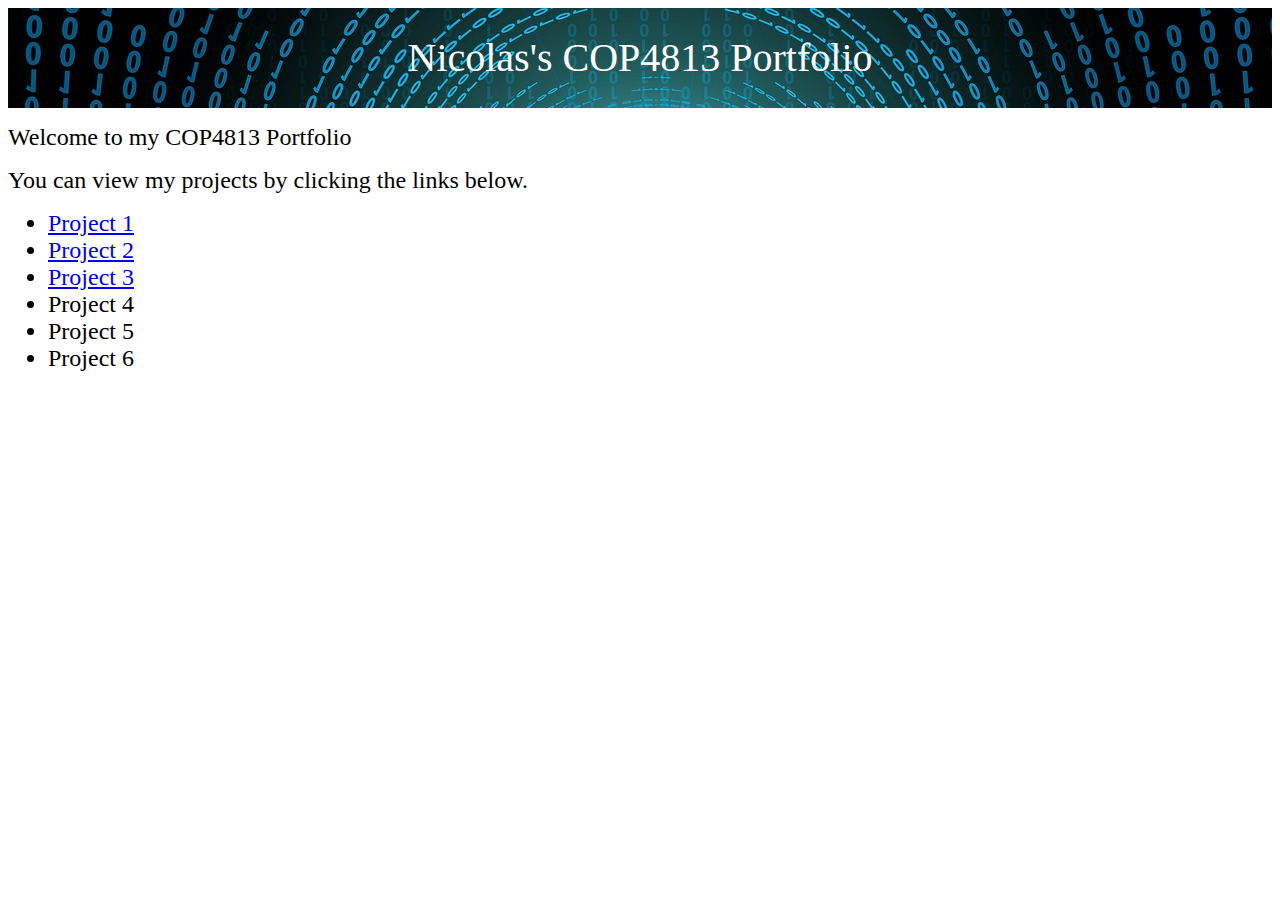
<file: index.html>
<!DOCTYPE html>
<html>
	<head>
		<title>COP4813 Portfolio</title>
		<link rel="stylesheet" type="text/css" href="./css/site.css">
	</head>
	<body>
		<div class="main_header" style="background-image: url('./images/cop4813_header.jpg');">
			<span class="main_header">Nicolas's COP4813 Portfolio</span>
		</div>
		<div>
			<p><span class="body_text">Welcome to my COP4813 Portfolio</span></p>
			<p><span class="body_text">You can view my projects by clicking the links below.</span></p>
			<ul>
				<span class="body_text">
					<li><a href="./project1/index.html">Project 1</a></li>
					<li><a href="./project2/index.html">Project 2</a></li>
					<li><a href="./project3/index.html">Project 3</a></li>
					<li>Project 4</a></li>
					<li>Project 5</a></li>
					<li>Project 6</a></li>
				</span>
			</ul>
		</div>
	</body>
</html>
</file>
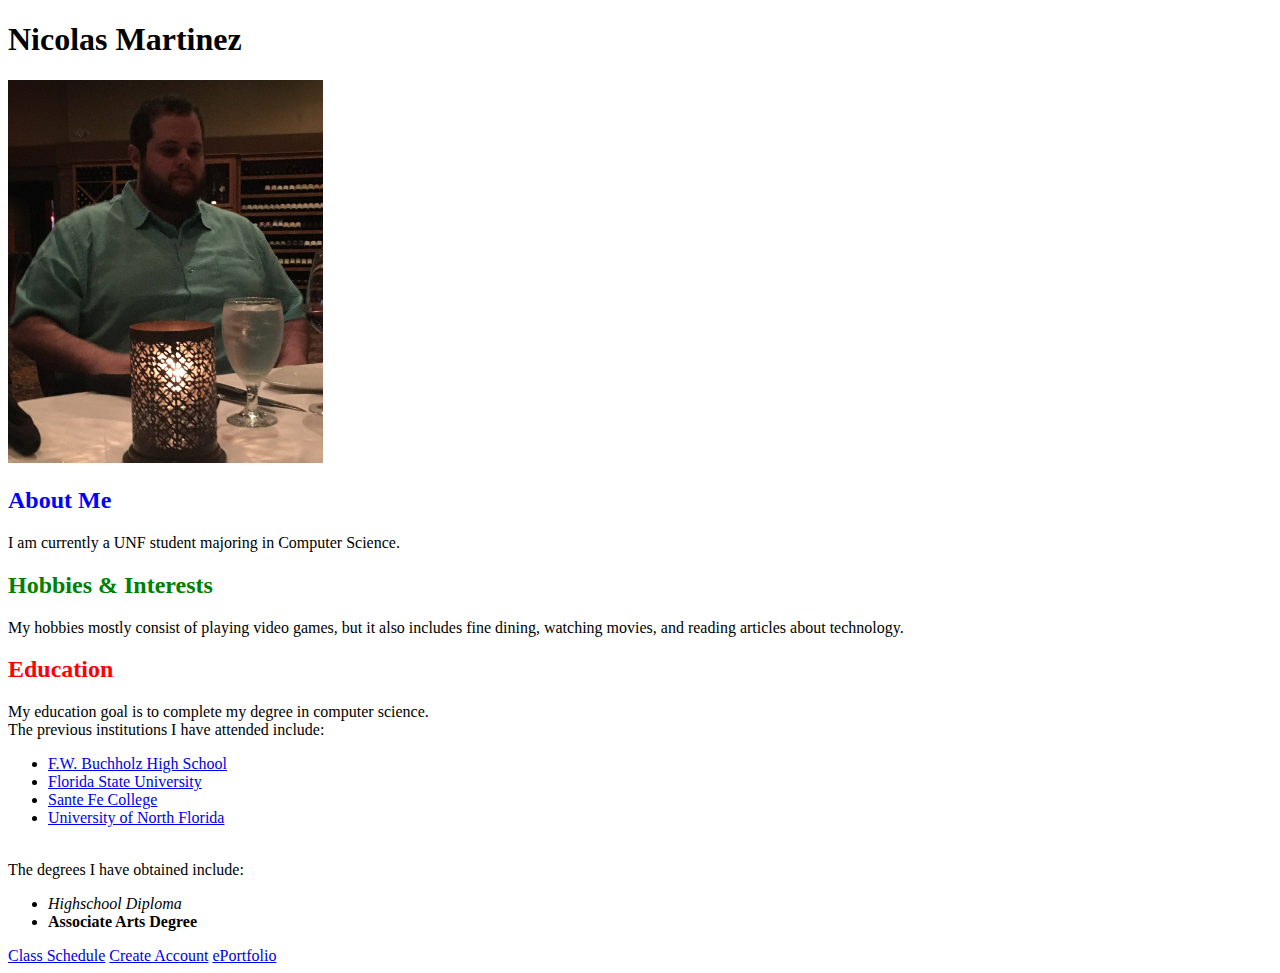
<file: project1/index.html>
<!DOCTYPE html>
<html>
<head>
<link rel="stylesheet" type="text/css" href="../css/site.css">
<title>Welcome to My Webpage</title>
</head>
<body>
<h1>Nicolas Martinez</h1>
<img id="profilepic" src="images/profilepic.jpg" alt="Picture of Nicolas Martinez" width="315px" height="383px">
	<h2 id="AM">About Me</h2>
		<p> I am currently a UNF student majoring in Computer Science.
		</p>
	<h2 id="hobby">Hobbies &amp; Interests</h2>
		<p>My hobbies mostly consist of playing video games, but it also includes fine dining, watching movies,
		 and reading articles about technology.
		</p>
	<h2 id="school">Education</h2>
		<p> My education goal is to complete my degree in computer science.<br>
		The previous institutions I have attended include:
			<ul>
				<li><a class="personal" href="https://en.wikipedia.org/wiki/Buchholz_High_School" target="_blank">F.W. Buchholz High School</a></li>
				<li><a class="personal" href="https://en.wikipedia.org/wiki/Florida_State_University" target="_blank">Florida State University</a></li>
				<li><a class="personal" href="https://en.wikipedia.org/wiki/Santa_Fe_College" target="_blank">Sante Fe College</a></li>
				<li><a class="personal" href="https://en.wikipedia.org/wiki/University_of_North_Florida" target="_blank">University of North Florida</a></li>
			</ul>
		<br>
		The degrees I have obtained include:
			<ul>
				<li class="high">Highschool Diploma</li>
				<li class="college">Associate Arts Degree</li>
			</ul>
		</p>
		<div class="navigation"><a class="personal" href="schedule.html">Class Schedule</a> <a class="personal" href="account.html">Create Account</a> 
			 <a class="personal" href="../index.html">ePortfolio</a>
		</div>
</body>
</html>
</file>
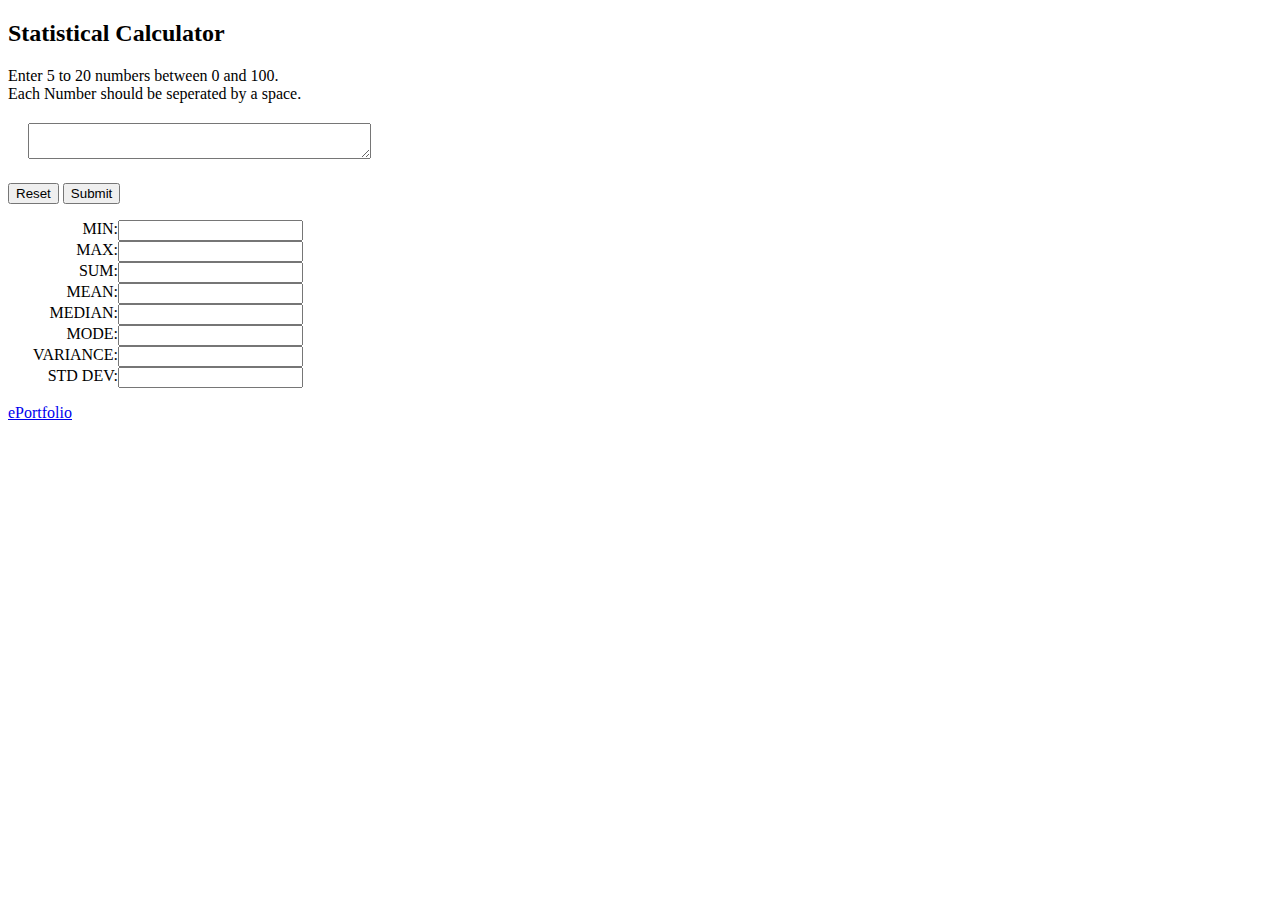
<file: project3/index.html>
<!DOCTYPE html>
<html>
<head>
	<title>Statistical Calculator</title>
	<link rel="stylesheet" type="text/css" href="../css/site.css">
	<script src="script.js"></script>
</head>
<body>

	<h2>Statistical Calculator</h2>
	
	<form name="statCal" action="" onsubmit="performStatistic(); return false;">
		<p>
			Enter 5 to 20 numbers between 0 and 100.</br>
			Each Number should be seperated by a space.<br>
			<textarea id="input" rows="2" cols="40" required></textarea></br>
			<input class="button"type="reset" value="Reset">
			<input class="button" type="submit" value="Submit"></br>
		</p>
		<p>
			<label class="list">MIN: </label>
			<input id = "min" type="text" name="min" readonly></br>
			<label class="list">MAX: </label>
			<input id="max" type="text" name="max" readonly></br>
			<label class="list">SUM: </label>
			<input id="sum" type="text" name="sum" readonly></br>
			<label class="list">MEAN: </label>
			<input id="mean" type="text" name="mean" readonly></br>
			<label class="list">MEDIAN: </label>
			<input id="median" type="text" name="median" readonly></br>
			<label class="list">MODE: </label>
			<input id="mode" type="text" name="mode" readonly></br>
			<label class="list">VARIANCE: </label>
			<input id="var" type="text" name="variance" readonly></br>
			<label class="list">STD DEV: </label>
			<input id="stddev" type="text" name="stddev" readonly></br>
		</p>
		
	</form>
		
		<div class="navigation">
			 <a href="../index.html">ePortfolio</a>
		</div>
</body>
</html>
</file>
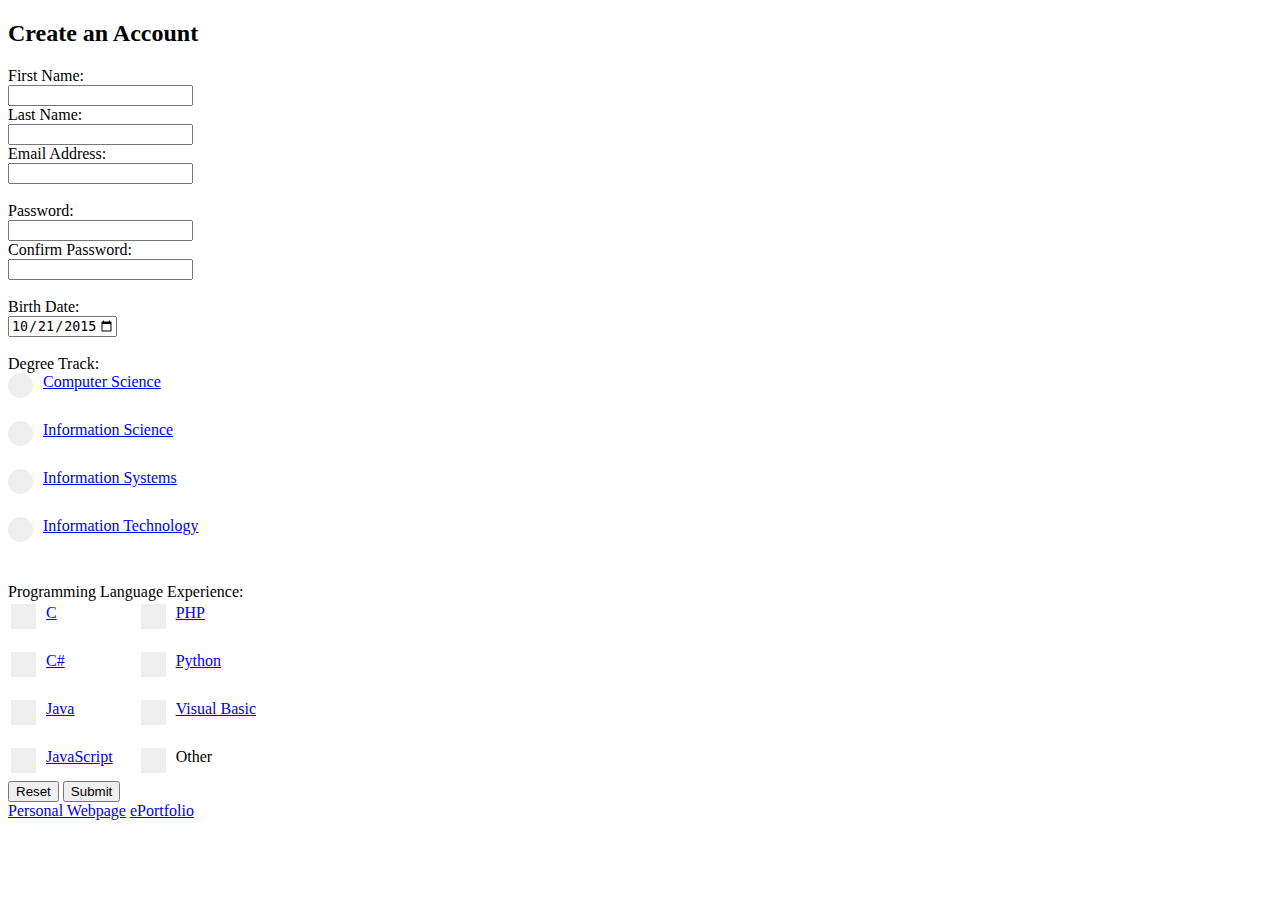
<file: project1/account.html>
<!DOCTYPE html>
<html>
<head>
<link rel="stylesheet" type="text/css" href="../css/site.css">
<title>Create an Account</title>
</head>
<body>
<form action="https://unfinishedbusiness.app/alert.php" method="post">
	<h2>Create an Account</h2>
	First Name:<br>
	<input type="text" name="firstname"><br>
	Last Name:<br>
	<input type="text" name="lastname"><br>
	Email Address: <br>
	<input type="email" name="email"><br><br>
	Password:<br>
	<input type="password" name="pword"><br>
	Confirm Password:<br>
	<input type="password" name="pword"><br><br>
	Birth Date:<br>
	<input type="date" name="bday" min="1970-1-1" max="2020-12-31" value="2015-10-21"><br><br>
	Degree Track:<br>
	<label class="rcontain"><input type="radio" name="track" value="CS"><span class="rad"></span><a href="https://www.unf.edu/ccec/computing/Computer_Science_Program.aspx" target="_blank">Computer Science</a></label><br>
	<label class="rcontain"><input type="radio" name="track" value="Iscience"><span class="rad"></span><a href="https://www.unf.edu/ccec/computing/Information_Science_Program.aspx" target="_blank">Information Science</a></label><br>
	<label class="rcontain"><input type="radio" name="track" value="Isystem"><span class="rad"></span><a href="https://www.unf.edu/ccec/computing/Information_Systems_Program.aspx" target="_blank">Information Systems</a></label><br>
	<label class="rcontain"><input type="radio" name="track" value="IT"><span class="rad"></span><a href="https://www.unf.edu/ccec/computing/Information_Technology_Program.aspx" target="_blank">Information Technology</a></label><br><br>
	Programming Language Experience:<br>
	<table>
	<tr>
	<td><label class="ccontain"><input type="checkbox" name="lang1" value="C"><span class="check"></span><a href="https://en.wikipedia.org/wiki/C_(programming_language)" target="_blank">C</a></label><br>
	<label class="ccontain"><input type="checkbox" name="lang2" value="C#"><span class="check"></span><a href="https://en.wikipedia.org/wiki/C_Sharp_(programming_language)" target="_blank">C#</a></label><br>
	<label class="ccontain"><input type="checkbox" name="lang3" value="Java"><span class="check"></span><a href="https://en.wikipedia.org/wiki/Java_(programming_language)" target="_blank">Java</a></label><br>
	<label class="ccontain"><input type="checkbox" name="lang4" value="JavaScript"><span class="check"></span><a href="https://en.wikipedia.org/wiki/JavaScript" target="_blank">JavaScript</a></label>
	</td>
	<td>
	<label class="ccontain"><input type="checkbox" name="lang5" value="PHP"><span class="check"></span><a href="https://en.wikipedia.org/wiki/PHP" target="_blank">PHP</a></label><br>
	<label class="ccontain"><input type="checkbox" name="lang6" value="Python"><span class="check"></span><a href="https://en.wikipedia.org/wiki/Python_(programming_language)" target="_blank">Python</a></label><br>
	<label class="ccontain"><input type="checkbox" name="lang7" value="Visual Basic"><span class="check"></span><a href="https://en.wikipedia.org/wiki/Visual_Basic" target="_blank">Visual Basic</a></label><br>
	<label class="ccontain"><input type="checkbox" name="lang8" value="Other"><span class="check"></span>Other</label>
	</td>
	</tr>
	</table>
	<input type="reset"> <input type="submit" value="Submit">
	<input type="hidden" name="username" value="505739627" />
	<input type="hidden" name="to_email_address" value="n01398626@unf.edu" />
	<input type="hidden" name="to_display_name" value="Nicolas Martinez" />
	
</form>
	<div class="navigation"><a href="index.html">Personal Webpage</a> 
			 <a href="../index.html">ePortfolio</a>
		</div>
</body>
</html>
</file>
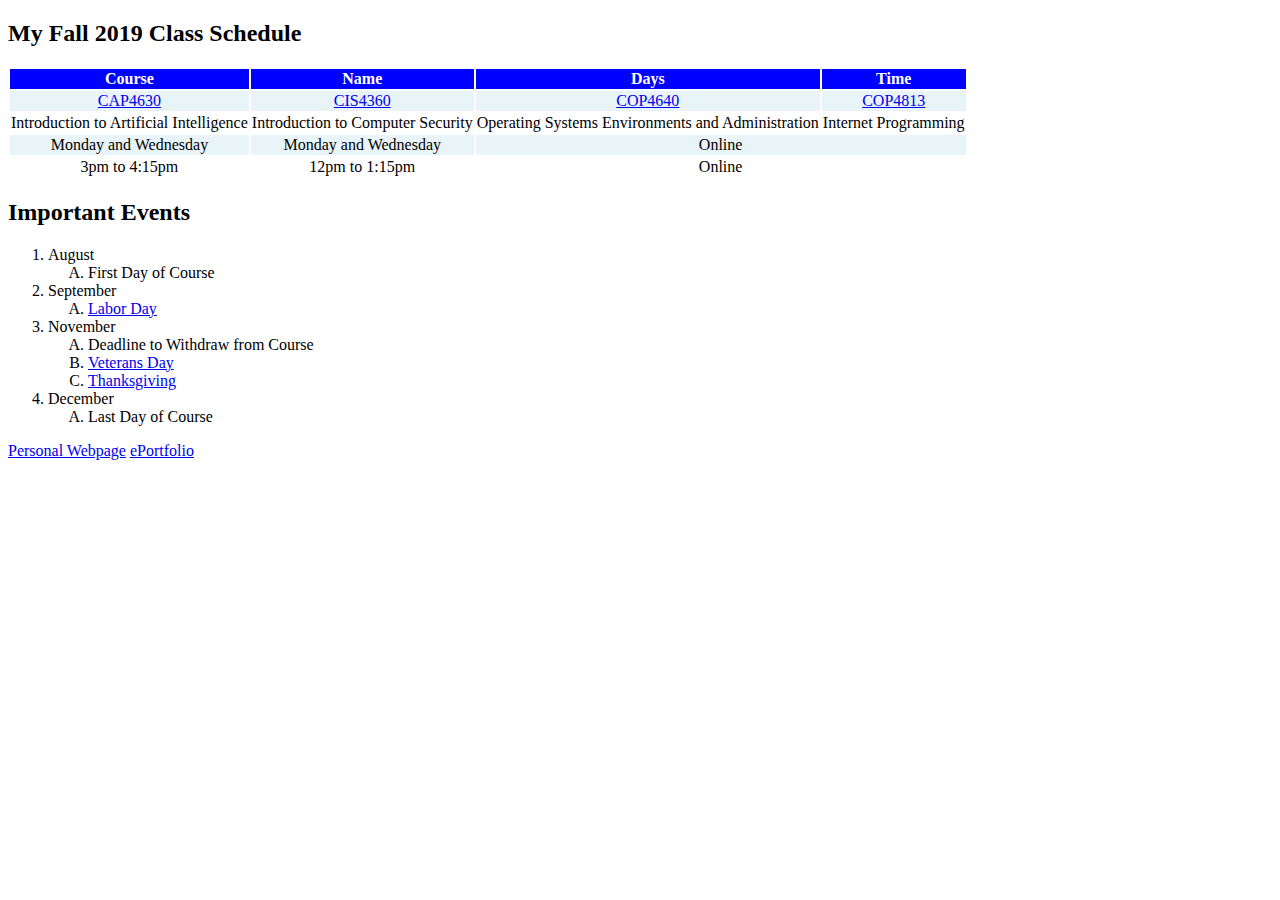
<file: project1/schedule.html>
<!DOCTYPE html>
<html>
<head>
<link rel="stylesheet" type="text/css" href="../css/site.css">
<title>My Class Schedule</title>
</head>
<body>
	<h2>My Fall 2019 Class Schedule</h2>
		<table>
			<tr class="schedule">
				<th>Course</th>
				<th>Name</th>
				<th>Days</th>
				<th>Time</th>
			</tr>
			<tr class="schedule">
				<td><a href="https://www.unf.edu/catalog/link/UGCAP4630C/" target="_blank">CAP4630</a></td>
				<td><a href="https://www.unf.edu/catalog/link/UGCIS4360C/" target="_blank">CIS4360</a></td>
				<td><a href="https://www.unf.edu/catalog/link/UGCOP4640C/" target="_blank">COP4640</a></td>
				<td><a href="https://www.unf.edu/catalog/link/UGCOP4813C/" target="_blank">COP4813</a></td>
			</tr>
			<tr class="schedule">
				<td>Introduction to Artificial Intelligence</td>
				<td>Introduction to Computer Security</td>
				<td>Operating Systems Environments and Administration</td>
				<td>Internet Programming</td>
			</tr>
			<tr class="schedule">
				<td>Monday and Wednesday</td>
				<td>Monday and Wednesday</td>
				<td colspan=2>Online</td>
				
			</tr>
			<tr class="schedule">
				<td>3pm to 4:15pm</td>
				<td>12pm to 1:15pm</td>
				<td colspan=2>Online</td>
			</tr>
		</table>
	<h2>Important Events</h2>
	<ol class="a">
	<li>August
		<ol class="b">
			<li>First Day of Course</li>
			
		</ol>
	</li>
	<li>September
		<ol class="b">
			<li><a href="https://en.wikipedia.org/wiki/Labor_Day" target="_blank">Labor Day</a></li>
		</ol>
	</li>
	<!-- <li>October
		<ol>
		</ol>
	</li> -->
	<li>November
		<ol class="b">
			<li>Deadline to Withdraw from Course</li>
			<li><a href="https://en.wikipedia.org/wiki/Veterans_Day" target="_blank">Veterans Day</a></li>
			<li><a href="https://en.wikipedia.org/wiki/Thanksgiving" target="_blank">Thanksgiving</a></li>
		</ol>
	</li>
	<li>December
		<ol class="b">
			<li>Last Day of Course</li>
		</ol>
	</li>
	</ol>
	<div class="navigation"><a href="./index.html">Personal Webpage</a> 
			 <a href="../index.html">ePortfolio</a>
		</div>
</body>
</html>
</file>
<file: css/site.css>
div.main_header {
	height: 100px;
	line-height: 100px;
	text-align: center;
	vertical-align: middle;

}

span.main_header {
	color: #ffffff;
	font-size: 250%;
}

span.body_text {
	font-size: 150%;
}
/*Styles for Personal */
h2#AM {
	color: blue;
}

h2#hobby {
	color: green;
}

h2#school {
	color: red;
}


a:hover.personal {
	font-size: 150%;
}

li.high {
	font-style: italic;
}

li.college {
	font-weight: bold;
}

/*Styles for schedule*/
tr.schedule {
	text-align: center;
}

tr:nth-child(even) {
	background-color: #e8f4f8;
}

th {
	background-color: blue;
	color: white;
}

ol.b {
	list-style-type: upper-alpha;
}

/*Styles for Create Account*/

/*Styles for radio*/
.rcontain {
	display: block;
	position: relative;
	padding-left: 35px;
	margin-bottom: 12px;
	cursor: pointer;
	font-size: 16px;
}

.rcontain input {
	position: absolute;
	opacity: 0;
	cursor: pointer;
	height: 0;
	width: 0;
}

.rad {
  position: absolute;
  top: 0;
  left: 0;
  height: 25px;
  width: 25px;
  background-color: #eee;
  border-radius: 100%;

}

.rcontain input:checked ~.rad {
	background-color: green;
}

/*Styles for checkbox*/ 
.ccontain {
	  display: block;
  position: relative;
  padding-left: 35px;
  margin-bottom: 12px;
  padding-right: 24px;
  cursor: pointer;
  font-size: 16px;
}

.ccontain input {
	  position: absolute;
  opacity: 0;
  cursor: pointer;
  height: 0;
  width: 0;
}

.check {

	  position: absolute;
  top: 0;
  left: 0;
  height: 25px;
  width: 25px;
  background-color: #eee;
}

.ccontain input:checked ~ .check {
	background-color: blue;
}

/*Styles form PaymentForm*/
h2#paymentTitle {
	color: blue;
}
img.payType {
	width: 64px;
	height: 64px;
}
label.list {
	display: inline-block;
    float: left;
    clear: left;
    width: 110px;
    text-align: right;
}
.input {
  display: inline-block;
  float: left;
}	



div.navigation {
	clear: both;
}
/*Styles for Radio Buttons on Payment*/
* Customize the label (the container) */
.container {
  display: block;
  position: relative;
  padding-left: 35px;
  margin-bottom: 12px;
  cursor: pointer;
  font-size: 22px;

}


.container input {
  position: absolute;
  opacity: 0;
  cursor: pointer;
}


.checkmark1 {
  position: absolute;
  top: 100px;
  left: 0;
  height: 25px;
  width: 25px;
  background-color: #eee;
  border-radius: 50%;
}
.checkmark2 {
  position: absolute;
  top: 100px;
  left: 300px;
  height: 25px;
  width: 25px;
  background-color: #eee;
  border-radius: 50%;
}


.container:hover input ~ .checkmark1 {
  background-color: #ccc;
}


.container input:checked ~ .checkmark1 {
  background-color: #32CD32;
}

.checkmark1:after {
  content: "";
  position: absolute;
  display: none;
}


.container input:checked ~ .checkmark1:after {
  display: block;
}


.container .checkmark1:after {
  top: 9px;
  left: 9px;
  width: 8px;
  height: 8px;
  border-radius: 50%;
  background: white;
}

.container:hover input ~ .checkmark2 {
  background-color: #ccc;
}


.container input:checked ~ .checkmark2 {
  background-color: #32CD32;
}


.checkmark2:after {
  content: "";
  position: absolute;
  display: none;
}


.container input:checked ~ .checkmark2:after {
  display: block;
}


.container .checkmark2:after {
  top: 9px;
  left: 9px;
  width: 8px;
  height: 8px;
  border-radius: 50%;
  background: white;
}

/*Configurations for Project 3*/
textarea#input {
	margin :20px;

}

input.button {
	display: inline-block;
	vertical-align: middle;
}
</file>
